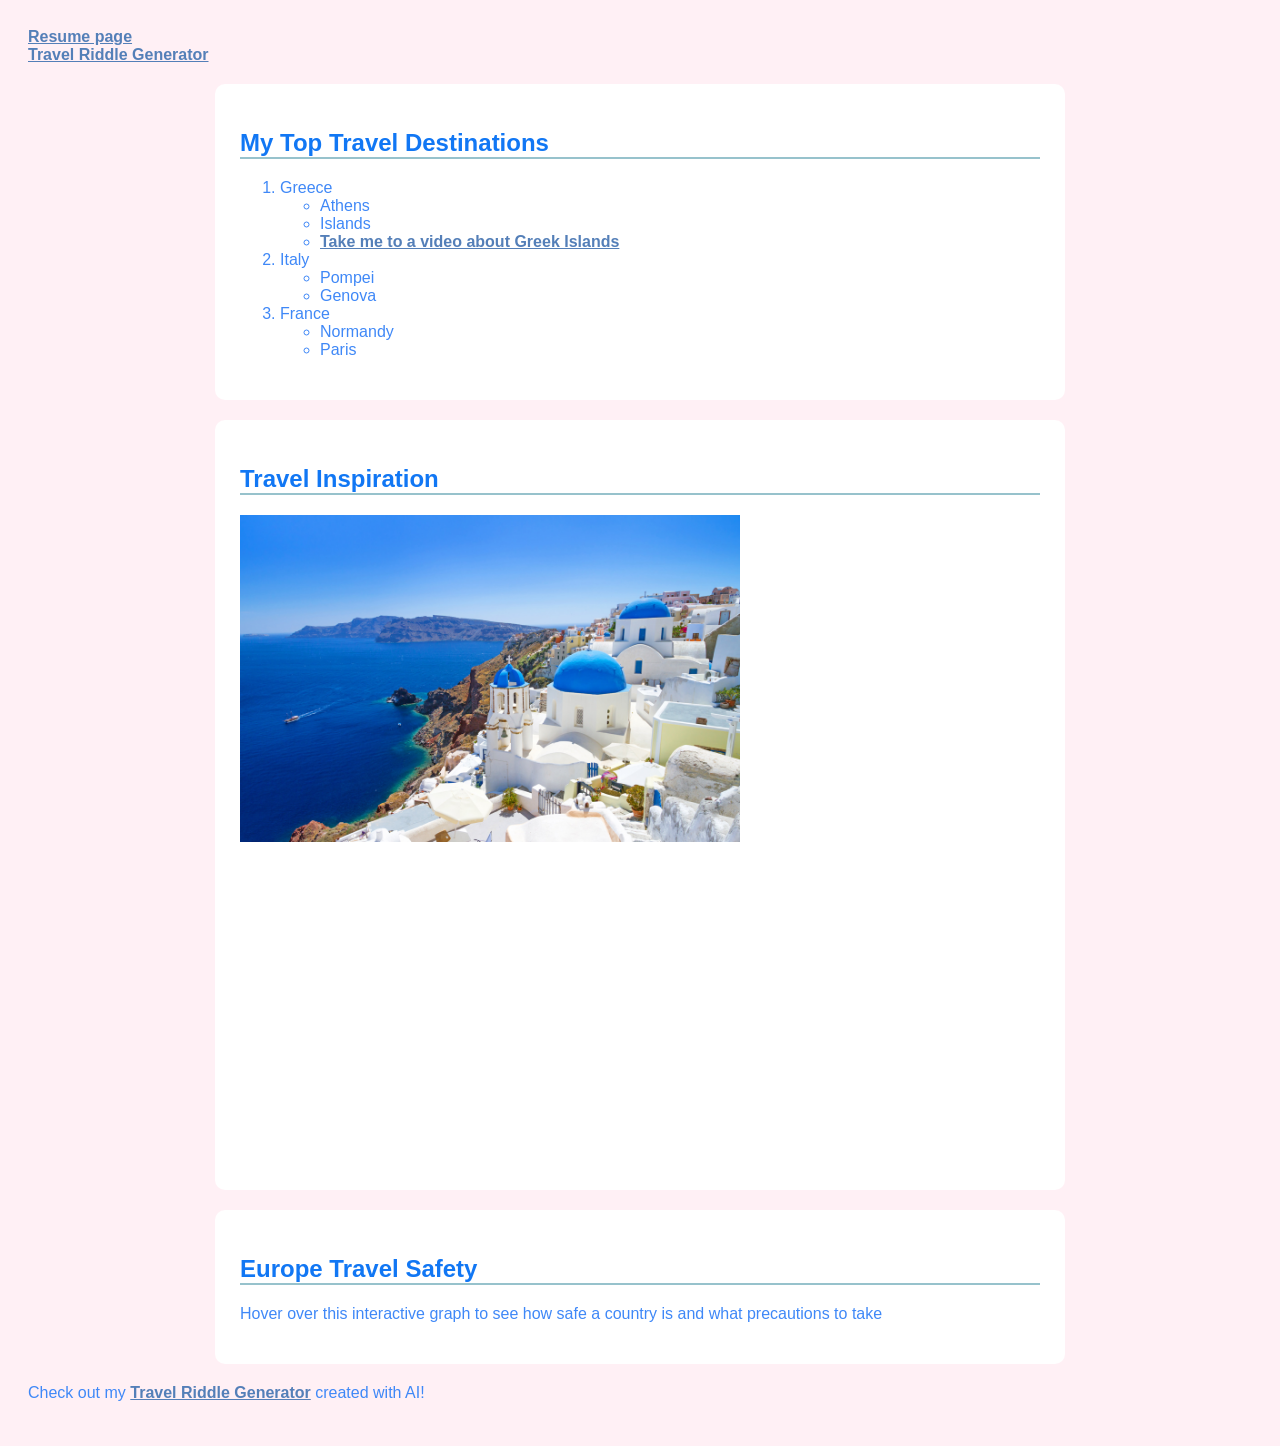
<file: fromScratch.html>
<!DOCTYPE html>
<html lang="en">
<head>
    <meta charset="UTF-8">
    <meta name="viewport" content="width=device-width, initial-scale=1.0">
    <title>My Favorite Travel Locations</title>
    <link rel="stylesheet" href="css/mystyles.css">
</head>
<body>
    <nav class="main-nav">
        <a href="index.html">Resume page</a>
        <br>
        <a href="webapp.html">Travel Riddle Generator</a>
    </nav>
    <div class="travel-list">
        <h2>My Top Travel Destinations</h2>

        <ol>
            <li>Greece
                <ul>
                    <li>Athens</li>
                    <li>Islands</li>
                    <li>
                        <a href="#video">Take me to a video about Greek Islands</a>
                    </li>

                </ul>
            </li>
            <li>Italy
                <ul>
                    <li>Pompei</li>
                    <li>Genova</li>
                </ul>
            </li>
            <li>France
                <ul>
                    <li>Normandy</li>
                    <li>Paris</li>
                </ul>
            </li>
        </ol>
    </div>

    <div class="media-section">
        <h2>Travel Inspiration</h2>
        <img src="assets/img/greece inspo.jpeg" alt="The coast of Greece" width="500">
        <br>
        <iframe id="video" width="560" height="315" src="https://www.youtube.com/embed/AKGkbdILcjU?si=4BmVz_sxQw7YFJ3R" title="YouTube video player" frameborder="0" allow="accelerometer; autoplay; clipboard-write; encrypted-media; gyroscope; picture-in-picture; web-share" referrerpolicy="strict-origin-when-cross-origin" allowfullscreen></iframe>
    </div>

    <div class="data-section">
        <h2>Europe Travel Safety </h2>
        <p>Hover over this interactive graph to see how safe a country is and what precautions to take</p>
        <div class="tableauPlaceholder" id='viz1776572412520' style='position: relative'><noscript><a href='#'><img alt='Dashboard 1 ' src='https:&#47;&#47;public.tableau.com&#47;static&#47;images&#47;TM&#47;TMWFH27X9&#47;1_rss.png' style='border: none' /></a></noscript><object class='tableauViz'  style='display:none;'><param name='host_url' value='https%3A%2F%2Fpublic.tableau.com%2F' /> <param name='embed_code_version' value='3' /> <param name='path' value='shared&#47;TMWFH27X9' /> <param name='toolbar' value='yes' /><param name='static_image' value='https:&#47;&#47;public.tableau.com&#47;static&#47;images&#47;TM&#47;TMWFH27X9&#47;1.png' /> <param name='animate_transition' value='yes' /><param name='display_static_image' value='yes' /><param name='display_spinner' value='yes' /><param name='display_overlay' value='yes' /><param name='display_count' value='yes' /><param name='language' value='en-US' /></object></div>                <script type='text/javascript'>                    var divElement = document.getElementById('viz1776572412520');                    var vizElement = divElement.getElementsByTagName('object')[0];                    if ( divElement.offsetWidth > 800 ) { vizElement.style.width='1000px';vizElement.style.height='827px';} else if ( divElement.offsetWidth > 500 ) { vizElement.style.width='1000px';vizElement.style.height='827px';} else { vizElement.style.width='100%';vizElement.style.height='727px';}                     var scriptElement = document.createElement('script');                    scriptElement.src = 'https://public.tableau.com/javascripts/api/viz_v1.js';                    vizElement.parentNode.insertBefore(scriptElement, vizElement);                </script>

    </div>
    <footer class="app-link-section">
        <p>Check out my <a href="webapp.html">Travel Riddle Generator</a> created with AI!</p>
    </footer>
</body>
</html>
</file>
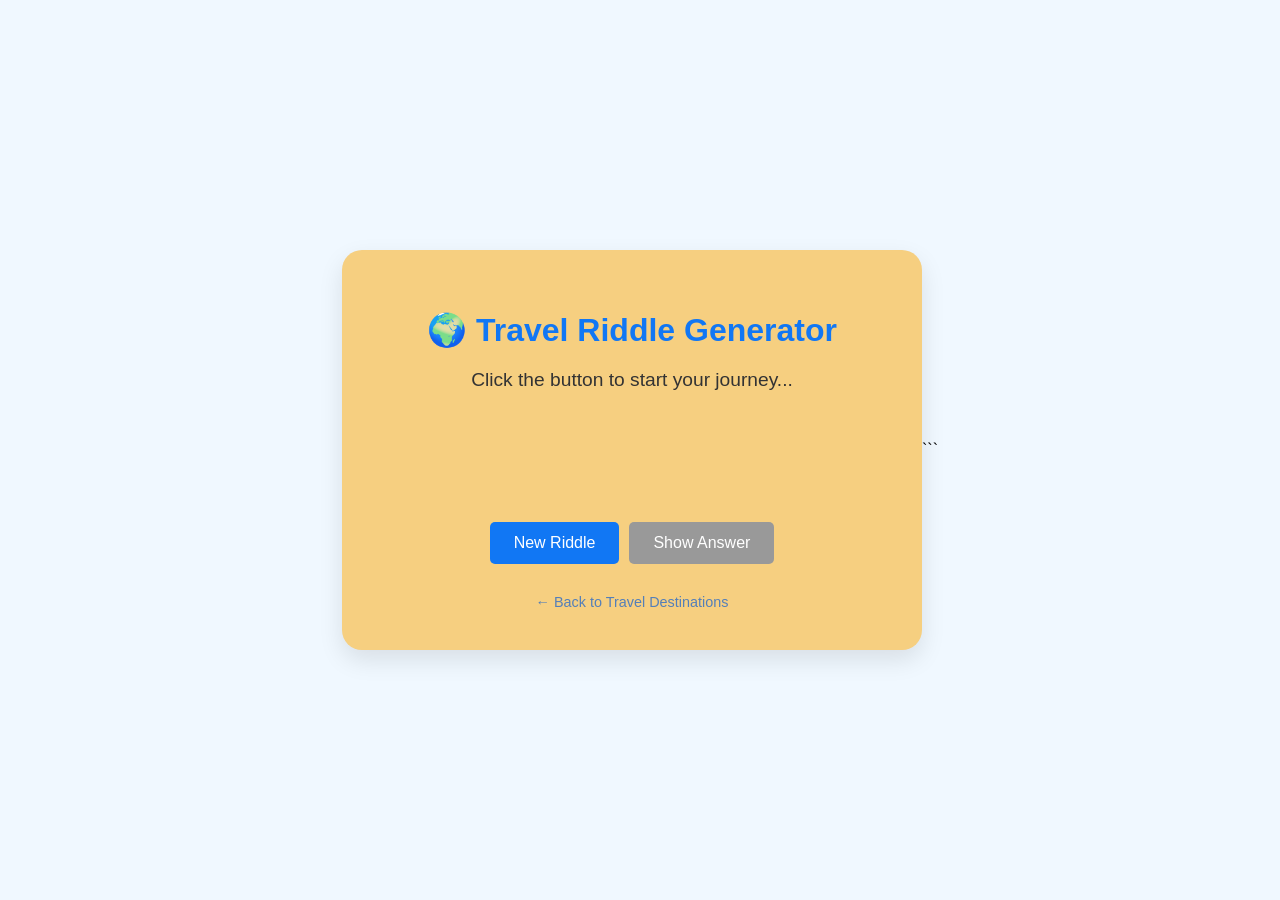
<file: webapp.html>
<!DOCTYPE html>
<html lang="en">
<head>
<meta charset="UTF-8">
<meta name="viewport" content="width=device-width, initial-scale=1.0">
<title>Travel Riddle Generator</title>

<style>
body {
    font-family: 'Segoe UI', Tahoma, Geneva, Verdana, sans-serif;
    background-color: #f0f8ff;
    display: flex;
    justify-content: center;
    align-items: center;
    height: 100vh;
    margin: 0;
}

.app-container {
    background-color: rgb(246, 207, 128);
    padding: 40px;
    border-radius: 20px;
    box-shadow: 0 10px 25px rgba(0,0,0,0.1);
    text-align: center;
    max-width: 500px;
    width: 90%;
}

h1 {
    color: #1177f4;
    margin-bottom: 20px;
}

#riddle-display {
    font-size: 1.2rem;
    margin: 20px 0;
    min-height: 60px;
    color: #333;
}

#answer-display {
    font-weight: bold;
    color: #28a745;
    margin: 15px 0;
    min-height: 24px;
}

#fact-display {
    margin-top: 10px;
    color: #444;
    font-style: italic;
    min-height: 24px;
}

#timer-display {
    margin-top: 10px;
    font-weight: bold;
    color: #333;
}

.btn-group {
    display: flex;
    gap: 10px;
    justify-content: center;
}

button {
    background-color: #1177f4;
    color: white;
    border: none;
    padding: 12px 24px;
    border-radius: 5px;
    cursor: pointer;
    font-size: 1rem;
    transition: background 0.3s;
}

button:hover {
    background-color: #0056b3;
}

button:disabled {
    background-color: #999;
    cursor: not-allowed;
}

.back-link {
    display: block;
    margin-top: 30px;
    color: #547fb8;
    text-decoration: none;
    font-size: 0.9rem;
}
</style>
</head>

<body>

<div class="app-container">
    <h1>🌍 Travel Riddle Generator</h1>

    <div id="riddle-display">Click the button to start your journey...</div>
    <div id="answer-display"></div>
    <div id="fact-display"></div>
    <div id="timer-display"></div>

    <div class="btn-group">
        <button onclick="generateRiddle()">New Riddle</button>

        <button id="answer-btn" onclick="showAnswer()" disabled>
            Show Answer
        </button>
    </div>

    <a href="fromScratch.html" class="back-link">← Back to Travel Destinations</a>
</div>

<script>
const riddles = [
{
q: "I have cities, but no houses. I have mountains, but no trees. I have water, but no fish. What am I?",
a: "A Map",
fact: "🌎 Canada has more lakes than any other country."
},
{
q: "I have a heart that doesn't beat, but I've visited every continent. What am I?",
a: "A Postage Stamp",
fact: "📮 Japan has over 6,000 islands."
},
{
q: "You step on me to go places, but I never move. What am I?",
a: "A Road",
fact: "🛣️ Australia has the world's longest fence."
},
{
q: "I go through towns and over hills, but I never move. What am I?",
a: "A Path",
fact: "🏔️ Nepal is home to Mount Everest."
},
{
q: "What has to be broken before you can use it, especially on a tropical breakfast?",
a: "A Coconut",
fact: "🥥 The Maldives is the flattest country in the world."
},
{
q: "I fly without wings and cry without eyes. I travel across the sky. What am I?",
a: "A Cloud",
fact: "☁️ Bolivia has the world's largest salt flat."
}
];

let currentRiddleIndex = -1;
let timeLeft = 15;
let timerInterval;

function generateRiddle() {
    const riddleDisplay = document.getElementById("riddle-display");
    const answerDisplay = document.getElementById("answer-display");
    const factDisplay = document.getElementById("fact-display");
    const timerDisplay = document.getElementById("timer-display");
    const answerBtn = document.getElementById("answer-btn");

    let newIndex;

    do {
        newIndex = Math.floor(Math.random() * riddles.length);
    } while (newIndex === currentRiddleIndex);

    currentRiddleIndex = newIndex;

    riddleDisplay.innerText = riddles[currentRiddleIndex].q;
    answerDisplay.innerText = "";
    factDisplay.innerText = "";

    clearInterval(timerInterval);

    timeLeft = 15;
    answerBtn.disabled = true;

    timerDisplay.innerText = `⏳ Time left: ${timeLeft}s`;

    timerInterval = setInterval(function () {
        timeLeft--;

        timerDisplay.innerText = `⏳ Time left: ${timeLeft}s`;

        if (timeLeft <= 0) {
            clearInterval(timerInterval);
            answerBtn.disabled = false;
            timerDisplay.innerText = "✅ You can now reveal the answer!";
        }
    }, 1000);
}

function showAnswer() {
    const answerDisplay = document.getElementById("answer-display");
    const factDisplay = document.getElementById("fact-display");

    if (currentRiddleIndex !== -1) {
        answerDisplay.innerText = riddles[currentRiddleIndex].a;
        factDisplay.innerText = riddles[currentRiddleIndex].fact;
    }
}
</script>

</body>
</html>
```
</file>
<file: css/mystyles.css>
body{
    background-color: lavenderblush;
    color: rgb(63, 136, 247);
    font-family: 'Segoe UI', Tahoma, Geneva, Verdana, sans-serif;
    padding: 20px;
}

.travel-list, .media-section, .data-section{
    background-color: white;
    margin: 20px auto;
    padding: 25px;
    max-width: 800px;         
    border-radius: 10px;
}

h2 {
    color: #1177f4;           
    border-bottom: 2px solid #97c2cc;
}

a {
    color: #547fb8;
    font-weight: bold;
}

a:hover {
    text-decoration: underline;
}
</file>
